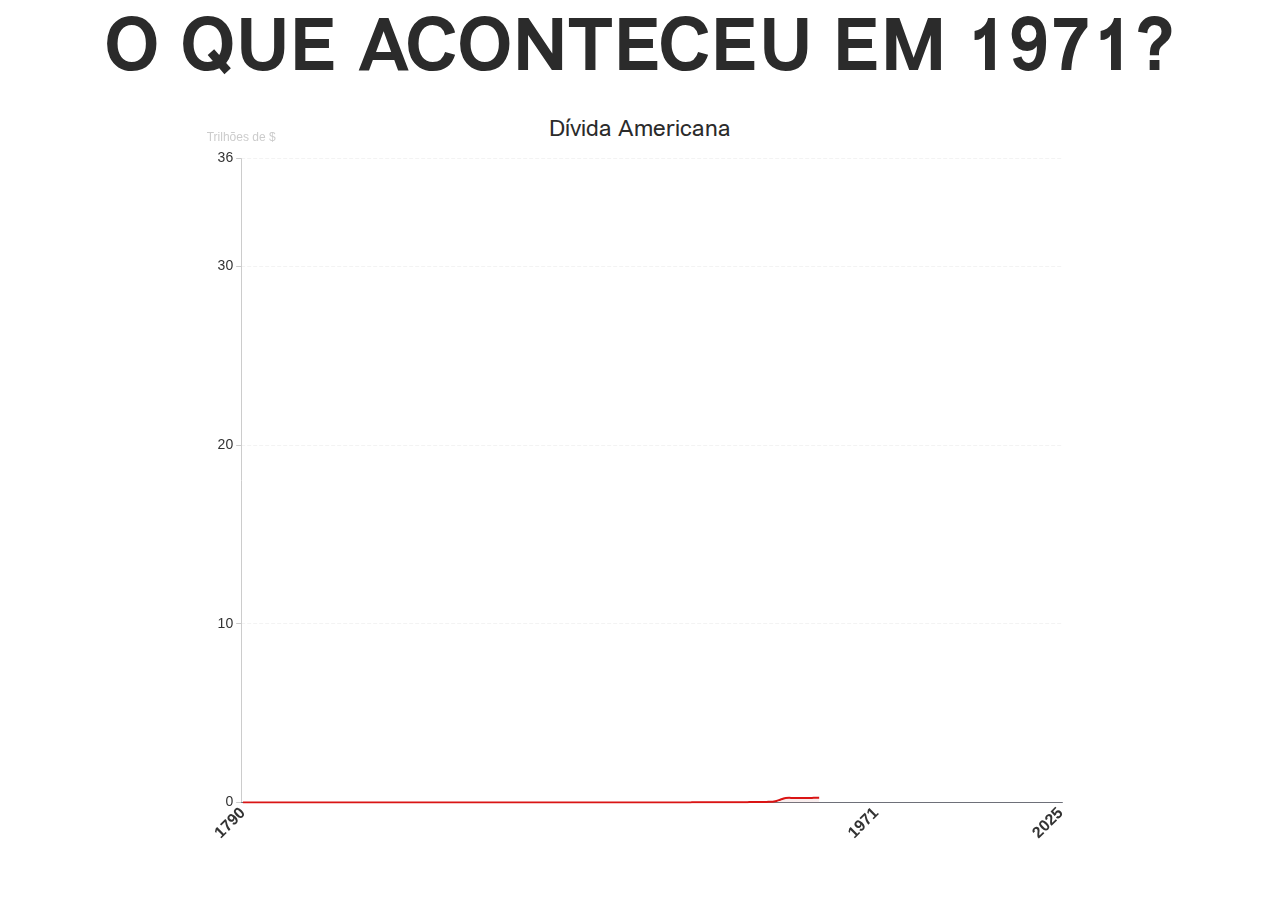
<file: index.html>
<!DOCTYPE html>
<html lang="pt">
<head>
<meta charset="UTF-8">
<meta name="viewport" content="width=device-width, initial-scale=1.0">
<meta name="description" content="Uma série de gráficos e uma pergunta: O que aconteceu em 1971? ">
<meta name="keywords" content="1971, economia, história econômica, gráficos econômicos, análise econômica">
<meta name="robots" content="index, follow">
<meta name="author" content="_pedromrn">
<meta name="theme-color" content="#000000">
<link rel="canonical" href="https://oqueaconteceuem1971.com/">
<link rel="apple-touch-icon" sizes="180x180" href="/apple-touch-icon.png">
<link rel="icon" type="image/png" sizes="32x32" href="/favicon-32x32.png">
<link rel="icon" type="image/png" sizes="16x16" href="/favicon-16x16.png">
<link rel="stylesheet" href="styles/styles.css">
<link rel="preconnect" href="https://fonts.googleapis.com">
<link rel="preconnect" href="https://fonts.gstatic.com" crossorigin>
<script src="assets/js/main.js"></script>
<script src="assets/js/echarts-line.min.js"></script>

<script async src="https://www.googletagmanager.com/gtag/js?id=G-PCPPV1KQ2B"></script>


<meta property="og:type" content="website">
<meta property="og:url" content="https://oqueaconteceuem1971.com/">
<meta property="og:title" content="O que aconteceu em 1971?">
<meta property="og:description" content="Uma série de gráficos e uma pergunta: O que aconteceu em 1971?">
<meta property="og:image" content="https://oqueaconteceuem1971.com/assets/img/share.jpg">
<meta property="og:site_name" content="O que aconteceu em 1971?">
<meta property="og:updated_time" content="2024-02-15T00:00:00+00:00">


<meta property="og:image:whatsapp" content="https://oqueaconteceuem1971.com/favicon.png">
<meta property="og:image:type:whatsapp" content="image/jpeg">
<meta property="og:image:width:whatsapp" content="200">
<meta property="og:image:height:whatsapp" content="200">


<meta property="og:image:width" content="1200">
<meta property="og:image:height" content="630">
<meta name="image" property="og:image" content="https://oqueaconteceuem1971.com/assets/img/share.jpg">


<meta name="twitter:card" content="summary_large_image">
<meta name="twitter:url" content="https://oqueaconteceuem1971.com/">
<meta name="twitter:title" content="O que aconteceu em 1971?">
<meta name="twitter:description" content="Uma série de gráficos e uma pergunta: O que aconteceu em 1971?">
<meta name="twitter:image" content="https://oqueaconteceuem1971.com/assets/img/share.jpg">

<script>
  window.dataLayer = window.dataLayer || [];
  function gtag(){dataLayer.push(arguments);}
  gtag('js', new Date());
  gtag('config', 'G-PCPPV1KQ2B');
</script>


<script type="application/ld+json">
{
  "@context": "https://schema.org",
  "@type": "WebSite",
  "name": "O que aconteceu em 1971?",
  "description": "Uma série de gráficos e uma pergunta: O que aconteceu em 1971?",
  "url": "https://oqueaconteceuem1971.com/",
  "inLanguage": ["pt-BR", "en-US", "es-ES"]
}
</script>

<title>O que aconteceu em 1971?</title>

</head>
<body>
    <nav id="menu-container" class="menu-container">
    <div class="menu-icon" onclick="toggleMenu()" tabindex="0" aria-label="Abrir ou fechar menu de navegação" role="button">
      <div class="bar"></div>
      <div class="bar"></div>
      <div class="bar"></div>
    </div>
    <ul class="menu-list" id="menu-list">
      <li><a href="#divida-americana">Dívida Americana</a></li>
      <li><a href="#inflacao-acumulada">Inflação Acumulada</a></li>
      <li><a href="#m2-supply">Dólares em circulação</a></li>
      <li><a href="#superavit-federal">Superávit/Defict Federal</a></li>
      <li><a href="#dolar-1635">Valor de 1 dólar de 2025</a></li>
      <li><a href="#produtividade-crescimento">Produtividade vs Remuneração</a></li>
      <li><a href="#casa-renda">Crescimento do Preço de Casas vs Renda</a></li>
      <li><a href="#anos-casa">Anos para comprar uma casa</a></li>
      <li><a href="#jovens-morando">Jovens morando com os pais</a></li>
      <li><a href="#desigualdade-renda">Desigualdade de Renda Familiar</a></li>
      <li><a href="#renda-1">Renda dos 1% mais ricos</a></li>
      <li><a href="#cpi-us">Índice de Preços ao Consumidor</a></li>
      <li><a href="#preco-ouro">Preço do Ouro</a></li>
      <li><a href="#preco-petroleo">Preço do Petróleo</a></li>
      <li><a href="#taxa-natalidade">Filhos por mulher</a></li>
      <li><a href="#taxa-encarceramento">Taxa de encarceramento</a></li>
      <li><a href="#primeiro-casamento">Idade no Primeiro Casamento</a></li>
      <li><a href="#remuneracao-pib">% do PIB composta por Salários</a></li>
      <li><a href="#taxa-poupanca">Taxa de poupança pessoal</a></li>
      <li><a href="#balanca-produtos">Balança de Produtos</a></li>
      <li><a href="#balanca-eua">Balança de Mercadorias</a></li>
      <li><a href="#crescimento-renda">Crescimento da renda nos EUA</a></li>
      <li><a href="#diferenca-renda">Renda familiar real</a></li>
      <li><a href="#pib-salarios">PIB e Renda nos EUA (1947-2014)</a></li>
      <li><a href="#sp-500-PL">SP500 Preço/Lucro</a></li>
      <li><a href="#horas-sp-500">Horas de trabalho para SP500</a></li>
      <li><a href="#sp-500-PL-Shiller">Relação Preço/Lucro de Shiller</a></li>
      <li><a href="#especulacao-producao">Especulação vs Produção</a></li>
      <li><a href="#capitalizacao-setores">Capitalização por setor</a></li>
      <li><a href="#taxas-de-juros-3000ac">Taxa de juros desde 3000AC</a></li>
      <li><a href="#retornos-titulos-10">Retorno de Títulos Públicos</a></li>
      <li><a href="#energia-per-capita">Energia por pessoa</a></li>
      <li><a href="#energia-pib-g7">Energia/PIB G7</a></li>
      <li><a href="#consumo-energia-mundial">Consumo de Energia Mundial</a></li>
      <li><a href="#posicao-ideologica-eua">Posição Ideológica EUA</a></li>
      <li><a href="#discursos-politicos">Discursos Políticos</a></li>
      <li><a href="#problemas-mais-importantes">Problemas mais importantes</a></li>
      <li><a href="#paginas-registro-federal">Páginas do Registro Federal</a></li>
      <li><a href="#objetivos-essenciais">Objetivos Essenciais</a></li>
      <li><a href="#gastos-educacao">Gastos com Educação</a></li>
      <li><a href="#advogados-por-pessoa">Advogados por pessoa</a></li>
      <li><a href="#doutorados-fisica">Doutorados em Física</a></li>
      <li><a href="#divorcio-idade">Idade no Divórcio</a></li>
      <li><a href="#familias-pobreza">Famílias em Pobreza</a></li>
      <li><a href="#obesidade-crianças">Obesidade em crianças</a></li>
      <li><a href="#gasto-saude-educacao">Gasto com Saúde e Educação</a></li>
      <li><a href="#medicos-administradores">Médicos e Administradores</a></li>
      <li><a href="#oleos-vegetais">Óleos Vegetais</a></li>
      <li><a href="#rebanho-vacas">Rebanho de Vacas</a></li>
      <li><a href="#dieta-estadunidense">Dieta Estadunidense</a></li>
      <li><a href="#disponibilidade-alimentos">Disponibilidade de Alimentos</a></li>
      <li><a href="#preco-lata-campbell">Preço da lata de Campbell</a></li>
      <li><a href="#ipc-eletricidade-alimentos-frutas">IPC Eletricidade, Alimentos e Frutas</a></li>
      <li><a href="#preco-casa-renda">Preço de uma casa vs renda</a></li>
      <li><a href="#preco-casa-salario-minimo">Preço de uma casa vs salário mínimo</a></li>
      <li><a href="#preco-casa-alugueis-amsterdao">Casa vs Alugueis</a></li>
      <li><a href="#valor-casa-renda">Valor de uma casa vs renda</a></li>
      <li><a href="#reservas-ouro-preco">Reservas de Ouro vs Preço</a></li>
      <li><a href="#episodios-hiperinflacao">Episódios de Hiperinflação</a></li>
      <li><a href="#ajustado-por-inflacao">Ocorrência de "Ajustado por Inflação"</a></li>
      <li><a href="#revisao-por-pares">Ocorrência de "Revisão por pares"</a></li>
      <li><a href="#quebra-de-moedas">Quebra de moedas</a></li>
      <li><a href="#moedas-vs-ouro">Moedas vs Ouro</a></li>
      <li><a href="#paises-crises-bancarias">Países com crises bancárias</a></li>
      <li><a href="#divida-federal-pib">Dívida Federal vs PIB</a></li>
      <li><a href="#divida-federal-publico">Dívida Federal detida pelo público</a></li>
      <li><a href="#receitas-vs-despesas-federal">Receitas vs Despesas Federais</a></li>
    </ul>
  </nav>
<main class="snap-container" id="main-container">
  <section class="chart-container">
    <p id="oqueaconteceuem1971" class="oqueaconteceuem1971">O QUE ACONTECEU EM 1971?</p>
    <div class="chart-header" id="title-prod">
        <p class="chart-title" id="title-div-ame" style="margin-bottom:-20px;margin-top:-20px;">Dívida Americana</p>
    </div>
    <div style="position: relative"> 
      <div class="graph-and-labels">
        <div id="divida-americana" class="canvas"></div>
      </div>
      <div class="explanation" style="display: none;">
        <p>No Mercantilismo, Estados acumulavam mercadorias para aumentar seu poder.<br><br>No Capitalismo, a acumulação de capital definia a riqueza.<br><br>No Creditismo, o objetivo é acumular dívidas.<br><br>Em 1971 ocorreu o fim do Capitalismo e o início do Creditismo.</p>
      </div>
    </div>
    <p class="fonte">EUA. Fonte: <a href="https://fiscaldata.treasury.gov/datasets/historical-debt-outstanding/historical-debt-outstanding" target="_blank">Tesouro Americano</a></p>
  </section>

  <script src="assets/js/config.js"></script>
  <script src="assets/js/scroll-controller.js"></script>

  <section class="chart-container">
    <div class="chart-header">
        <p class="chart-title">Inflação Acumulada</p>
    </div>
    <div style="position: relative">
      <div class="graph-and-labels">
        <div id="inflacao-acumulada" class="canvas"></div>
      </div>
        <div class="explanation" style="display: none;">
          <p>A disparada da inflação após 1971 é resultado direto da impressão de dinheiro.<br><br>As coisas não ficaram mais caras porque eram mais difíceis de produzir, mas sim porque o dinheiro passou a valer menos.<br><br>Centenas de anos de inflação ocorreram em poucas décadas.</p>
        </div>
    </div>
    <p class="fonte">EUA. Fonte: <a href="https://inflationdata.com/articles/2022/08/10/u-s-cumulative-inflation-since-1913/" target="_blank">Inflation Data</a></p>
  </section>



<section class="chart-container">
  <div class="chart-header">
      <p class="chart-title">Quantidade de dólares em circulação</p>
  </div>
  <div style="position: relative">
    <div class="graph-and-labels">
      <div id="m2-supply" class="canvas"></div>
    </div>
    <div class="explanation" style="display: none;">
      <p>Antes de 1971, o Estado precisava comprar ouro para poder imprimir mais dólares.<br><br>Depois, com o dólar sem lastro em ouro, passou a poder criar quanto dinheiro quisesse.<br><br>E foi exatamente isso que aconteceu.</p>
    </div>
  </div>
  <p class="fonte">EUA. Fonte: <a href="https://www.longtermtrends.net/m2-money-supply-vs-inflation/" target="_blank">Long Term Trends</a></p>
</section>

<section class="chart-container">
  <div class="chart-header">
      <p class="chart-title">Superávit/Déficit Federal</p>
  </div>
  <div style="position: relative">
    <div class="graph-and-labels">
      <div id="superavit-federal" class="canvas"></div>
    </div>
    <div class="explanation" style="display: none;">
      <p>No Creditismo, acumular capital não é desejado.<br><br>O Estado é incentivado a gastar mais do que arrecada, pois assim acumula o que realmente tem valor: dívidas, as quais pagará no futuro imprimindo mais dinheiro.</p>
    </div>
  </div>
  <p class="fonte">EUA. Fonte: <a href="https://fred.stlouisfed.org/series/FYFSD" target="_blank">FRED</a></p>
</section>

    <section class="chart-container">
      <div class="chart-header">
        <p class="chart-title">Valor de 1 dólar de 2025</p>
      </div>
      <div style="position: relative">
        <div class="graph-and-labels">
        <div id="dolar-1635" class="canvas"></div>
      </div>
        <div class="explanation" style="display: none;">
          <p>Um dólar de 1635 valia US$ 0,61 em 1935, perdendo 40% do seu valor em 300 anos.<br><br>Já o dólar atual perdeu 40% do seu valor apenas nos últimos 20 anos.<br><br>No Creditismo, o Estado sempre se endivida e reduz o peso dessa dívida diluindo a moeda na qual a dívida foi feita.</p>
        </div>
      </div>
      <p class="fonte">Fonte: <a href="https://www.in2013dollars.com/us/inflation/1860?amount=1" target="_blank">Bureau of Labor Statistics</a></p>
    </section>


    <section class="chart-container">
      <div class="chart-header" id="title-prod">
        <p class="chart-title" id="title-prod-cres">Crescimento da Produtividade e Remuneração</p>
      </div>
      <div style="position: relative">
        <div class="graph-and-labels">
          <div id="produtividade-crescimento" class="canvas"></div>
          <span class="chart-inside" style="top: 26%; right: 30%;"><span style="color:#efd60b">●</span> Produtividade</span>
          <span class="chart-inside" style="top: 70%; right: 10%;"><span style="color:#e74a3b">●</span> Remuneração</span>
        </div>
        <div class="explanation">
          <p>Em 1971, o dólar perdeu seu lastro em ouro, permitindo aos EUA imprimir dinheiro sem controle.<br><br>Isso fez com que os preços subissem, enquanto os salários não acompanharam, apesar do avanço tecnológico e do aumento da produtividade.</p>
        </div>
      </div>
      <p class="fonte">EUA. Remuneração real. Fonte: <a href="https://go.epi.org/M4z" target="_blank">Instituto de Política Econômica</a></p>
    </section>

<section class="chart-container">
  <p class="chart-title">Crescimento do Preço de Casas vs Renda</p>
  <div style="position: relative">
    <div class="graph-and-labels">
    <div id="casa-renda" class="canvas"></div>
    </div>
    <div class="explanation" style="display: none;">
      <p>O preço das casas também aumentou muito após 1971.<br><br>Quem já possuía propriedade viu o valor da sua casa aumentar, enquanto quem não possuía ficou ainda mais distante de conquistar uma moradia.</p>
    </div>
  </div>
  <p class="fonte">EUA. Fonte: Federal Reserve Economic Data</p>
</section>

<section class="chart-container">
  <div class="chart-header">
      <p class="chart-title">É preciso economizar por quantos anos para comprar uma casa?</p>
  </div>
  <div style="position: relative">
    <div class="graph-and-labels">
      <div id="anos-casa" class="canvas"></div>
      </div>
      <div class="explanation" style="display: none;">
      <p>Com o valor das casas aumentando muito mais do que a renda, o cidadão médio precisou trabalhar três vezes mais do que seus pais para comprar uma casa.</p>
      </div>
  </div>
  <p class="fonte">EUA. Fonte: Federal Reserve Economic Data</p>
</section>

<section class="chart-container">
  <div class="chart-header">
      <p class="chart-title">Adultos jovens morando com os pais</p>
  </div>
  <div style="position: relative">
    <div class="graph-and-labels">
      <div id="jovens-morando" class="canvas"></div>
    </div>
    <div class="explanation" style="display: none;">
      <p>Com o custo de vida aumentando e as casas tornando-se mais caras, não é surpreendente que jovens adultos passem a morar mais tempo com os pais.</p>
    </div>
  </div>
  <p class="fonte">EUA. Fonte: <a href="https://www.pewresearch.org/social-trends/2021/03/05/a-year-of-u-s-public-opinion-on-the-coronavirus-pandemic/" target="_blank">PEW Research</a></p>
</section>


  <section class="chart-container">
    <div class="chart-header">
        <p class="chart-title">Desigualdade de Renda Familiar</p>
    </div>
    <div style="position: relative">
        <div id="desigualdade-renda" class="canvas"></div>
    </div>
    <p class="fonte">EUA. Fonte: <a href="https://fred.stlouisfed.org/series/GINIALLRF" target="_blank">FRED</a></p>
  </section>

  <section class="chart-container">
    <div class="chart-header">
        <p class="chart-title">Renda dos 1% mais ricos</p>
    </div>
    <div style="position: relative">
        <div id="renda-1" class="canvas"></div>
    </div>
    <p class="fonte">Em relação ao total. EUA. Fonte: <a href="https://wid.world/country/usa/" target="_blank">World Inequality Database</a>.</p>
  </section>

  <section class="chart-container">
    <div class="chart-header">
      <p class="chart-title">Índice de Preços ao Consumidor</p>
    </div>
    <div style="position: relative">
      <div class="graph-and-labels">
        <div id="cpi-us" class="canvas"></div>
      </div>
      <div class="explanation" style="display: none;">
        <p>O aumento de preços afeta principalmente os mais pobres. Por exemplo, quando a carne fica mais cara, o rico não muda o seu almoço, mas o pobre passa a comer apenas frango.<br><br>Além disso, a inflação fomenta a desigualdade, pois aumenta, por exemplo, o preço dos imóveis. Quem é dono de imóveis aumenta seu patrimônio, enquanto quem não é fica ainda mais distante de ter uma moradia.</p>
      </div>
    </div>
    <p class="fonte">EUA. Fonte: <a href="https://www.measuringworth.com/docs/cpistudyrev.pdf" target="_blank">Universidade de Illinois, Chicago</a></p>
  </section>


  <section class="chart-container">
    <div class="chart-header">
        <p class="chart-title">Preço do Ouro</p>
    </div>
    <div style="position: relative">
        <div id="preco-ouro" class="canvas"></div>
    </div>
    <p class="fonte">Mundo. Fonte: <a href="https://www.worldbank.org/en/research/commodity-markets" target="_blank">Banco Mundial</a></p>
  </section>

  <section class="chart-container">
    <div class="chart-header">
        <p class="chart-title">Preço do Petróleo</p>
    </div>
    <div style="position: relative">
        <div id="preco-petroleo" class="canvas"></div>
    </div>
    <p class="fonte">Mundo. Fonte: <a href="https://www.eia.gov/dnav/pet/hist/LeafHandler.ashx?n=pet&s=f000000__3&f=a" target="_blank">U.S. Energy Information Administration</a></p>
  </section>

  <section class="chart-container">
    <div class="chart-header">
        <p class="chart-title">Filhos por mulher</p>
    </div>
    <div style="position: relative">
        <div id="taxa-natalidade" class="canvas"></div>
    </div>
    <p class="fonte">Mundo. Fonte: <a href="https://ourworldindata.org/fertility-rate" target="_blank">Our World In Data</a></p>
  </section>


  <section class="chart-container">
    <div class="chart-header">
        <p class="chart-title">Taxa de encarceramento</p>
    </div>
    <div style="position: relative">
        <div id="taxa-encarceramento" class="canvas"></div>
    </div>
    <p class="fonte">EUA. Fonte: <a href="https://pt.m.wikipedia.org/wiki/Ficheiro:U.S._incarceration_rates_1925_onwards.png" target="_blank">Bureau of Justice Statistics</a></p>
  </section>

  <section class="chart-container">
    <div class="chart-header">
        <p class="chart-title">Idade no Primeiro Casamento</p>
    </div>
    <div style="position: relative">
        <div id="primeiro-casamento" class="canvas"></div>
    </div>
    <p class="fonte">EUA. Fonte: <a href="https://www.census.gov/data/tables/time-series/demo/families/marital.html" target="_blank">US Census</a></p>
  </section>

  <section class="chart-container">
    <div class="chart-header">
        <p class="chart-title">% do PIB composta por Salários</p>
    </div>
    <div style="position: relative">
        <div id="remuneracao-pib" class="canvas"></div>
    </div>
    <p class="fonte">EUA. Fonte: <a href="https://fred.stlouisfed.org/series/W270RE1A156NBEA" target="_blank">FRED</a></p>
  </section>

  <section class="chart-container">
    <div class="chart-header">
        <p class="chart-title">Taxa de poupança pessoal</p>
    </div>
    <div style="position: relative">
        <div id="taxa-poupanca" class="canvas"></div>
    </div>
    <p class="fonte">EUA. Fonte: <a href="https://tradingeconomics.com/united-states/personal-savings" target="_blank">Trading Economics</a></p>
  </section>

  <section class="chart-container">
    <div class="chart-header">
        <p class="chart-title">Balança Comercial de Produtos</p>
    </div>
    <div style="position: relative">
        <div id="balanca-produtos" class="canvas"></div>
    </div>
    <p class="fonte">EUA. Fonte: <a href="https://fred.stlouisfed.org/series/XTNTVA01USM667S" target="_blank">FRED</a></p>
  </section>
  
  
  <section class="chart-container">
    <p class="chart-title">Balança Comercial de Mercadorias nos EUA</p>
    <picture>
      <source srcset="assets/img/grafico-44.webp" type="image/webp">
      <img src="assets/img/grafico-44.jpg" id="balanca-eua" alt="Balança comercial de mercadorias nos EUA, gráfico de linha mostrando evolução histórica" loading="lazy">
  </picture>  
  <p class="fonte">Fonte: US Census Bureau, Department of Foreign Trade</p>
  </section>




  <!--

  <section class="chart-container">
    <p class="chart-title">Salários de executivos vs média</p>
     <div style="position: relative">
      <div id="salarios-ceo-normal" class="canvas"></div>
      <p class="fonte">EUA. Fonte:<a href="https://eml.berkeley.edu/~saez/pikettyqje.pdf" target="_blank">UC Berkeley.</a></p>
     </div>
  </section>
-->

  <section class="chart-container">
    <p class="chart-title">Crescimento da renda nos EUA</p>
    <div style="position: relative">
    <picture>
      <source srcset="assets/img/grafico-4.webp" type="image/webp">
      <img src="assets/img/grafico-4.jpg" id="crescimento-renda" alt="Crescimento da renda nos EUA, gráfico de linhas mostrando diferentes faixas de renda ao longo do tempo" loading="lazy">
      <span class="chart-inside" style="top: 33%; right:45%; font-size: calc(0.5em + 1.5vw)">90% menor<br> renda</span>
      <span class="chart-inside" style="top: 58%; right:-3%; font-size: calc(0.5em + 1.5vw)">1% maior<br> renda</span>
  </picture>
</section>  
    <p class="fonte">Fonte: <a href="https://www.npr.org/sections/money/2015/02/11/384988128/the-fall-and-rise-of-u-s-inequality-in-2-graphs" target="_blank">NPR, A queda e o crescimento da desigualdade de renda estadunidense</a></p>
  </section>
  
  <section class="chart-container">
    <p class="chart-title">Renda familiar real entre 1947 e 2016, como uma % do nível de 1973</p>
    <div style="position: relative">
    <picture>
      <source srcset="assets/img/grafico-3.webp" type="image/webp">
      <img src="assets/img/grafico-3.jpg" id="diferenca-renda" alt="Renda familiar real nos EUA entre 1947 e 2016, gráfico de linhas comparando diferentes percentis" loading="lazy">
      <span class="chart-inside" style="top: 10%; right:20%; font-size: calc(0.7em + 1.2vw)">95% maior renda</span>
      <span class="chart-inside" style="top: 24%; right:1%; font-size: calc(0.7em + 1.2vw)"><small>Mediana</small></span>
      <span class="chart-inside" style="top: 52%; right:-3%; font-size: calc(0.7em + 1.2vw)">20% menor renda</span>
  </picture>  
</section>
    <p class="fonte">Fonte: Cálculos do CBPP baseados em dados do Bureau de Censos dos EUA.</p>
  </section>

  <section class="chart-container">
    <p class="chart-title">PIB e Renda nos EUA (1947-2014)</p>
    <div style="position: relative">
    <picture>
      <img src="assets/img/grafico-2.jpg" id="pib-salarios" alt="PIB e renda nos EUA de 1947 a 2014, gráfico de linhas com diferentes ajustes de renda" loading="lazy">
      <span class="chart-inside" style="top: 4%; right:15%; font-size: calc(0.5em + 1.2vw)">PIB <i>por pessoa</i></span>
      <span class="chart-inside" style="top: 23%; right:0%; font-size: calc(0.5em + 1.2vw)">PIB <small><i>por trabalhador</i></small></span>
      <span class="chart-inside" style="top: 38%; right:2%; font-size: calc(0.35em + 1vw)">Renda média<br> <small><i>ajustada pelo PIB</i></small></span>
      <span class="chart-inside" style="top: 52%; right:2%; font-size: calc(0.35em + 1vw)">Renda média<br> <small><i>ajustada pelo IPC</i></small></span>
      <span class="chart-inside" style="top: 73%; right:10%; font-size: calc(0.5em + 1.2vw)">Renda Mediana<br> <small><i>ajustada pelo IPC</i></small></span>
    </picture>
</section> 
    <p class="fonte">Fontes: Departamento de Análise Econômica (BEA), Departamento de Estatísticas do Trabalho (BLS)</p>
  </section>
  <section class="chart-container">
      <img src="assets/img/grafico-9.jpg" alt="Gráfico de linha mostrando tendência econômica relevante ao tema do site" loading="lazy">
  </section>

    <section class="chart-container" style="position: relative">
      <p class="chart-title">EUA se tornou uma nação de casais com dupla renda.</p>
      <div style="position: relative">
      <picture>
        <source srcset="assets/img/grafico-10.webp" type="image/webp">
        <img src="assets/img/grafico-10.jpg" alt="Gráfico mostrando a evolução de casais com dupla renda nos EUA" loading="lazy">
      </picture>
        <span class="chart-inside" style="top: 7%; right: 10%; font-size: calc(0.6em + 1.5vw);">Casal trabalha</span>
        <span class="chart-inside" style="top: 55%; right: -5%; font-size: calc(0.6em + 1.5vw)">Só marido trabalha</span>
        <span class="chart-inside" style="top: 74%; right: -5%; font-size: calc(0.6em + 1.5vw)">Só esposa trabalha</span>
      </div>
      <p class="fonte">Fonte: <a href="https://taxfoundation.org/data/all/federal/america-has-become-nation-dual-income-working-couples/" target="_blank">Tax Foundation</a></p>
    </section>
    
  <section class="chart-container">
      <img src="assets/img/grafico-37.jpg" alt="Gráfico de linha do índice SP500 Preço/Lucro ao longo do tempo" id="sp-500-PL" loading="lazy">
  </section>

  <section class="chart-container">
      <img src="assets/img/grafico-39.jpg" alt="Gráfico de linha mostrando horas de trabalho necessárias para adquirir SP500" id="horas-sp-500" loading="lazy">
  </section>
  <section class="chart-container">
      <img src="assets/img/grafico-38.jpg" alt="Gráfico de linha da relação Preço/Lucro de Shiller para o SP500" id="sp-500-PL-Shiller" loading="lazy">
  </section>
  <section class="chart-container">
      <img src="assets/img/grafico-40.jpg" alt="Gráfico comparando especulação e produção ao longo do tempo" id="especulacao-producao" loading="lazy" onload="if(window.innerWidth > 768) this.style.width='30%';">
  </section>
  <section class="chart-container">
      <img src="assets/img/grafico-41.jpg" alt="Gráfico de linha mostrando a capitalização por setor econômico" id="capitalizacao-setores" loading="lazy">
  </section>
  <section class="chart-container">
      <img src="assets/img/grafico-47.jpg" alt="Gráfico de linha das taxas de juros desde 3000 a.C." id="taxas-de-juros-3000ac" loading="lazy">
  </section>
  <section class="chart-container">
      <img src="assets/img/grafico-48.jpg" alt="Gráfico de linha do retorno de títulos públicos ao longo do tempo" id="retornos-titulos-10" loading="lazy">
  </section>
  <section class="chart-container">
      <img src="assets/img/grafico-49.jpg" alt="Gráfico de linha mostrando energia per capita ao longo do tempo" id="energia-per-capita" loading="lazy">
  </section>
  <section class="chart-container">
      <img src="assets/img/grafico-50.jpg" alt="Gráfico de linha da relação energia/PIB nos países do G7" id="energia-pib-g7" loading="lazy">
  </section>
  <section class="chart-container">
      <img src="assets/img/grafico-51.jpg" alt="Gráfico de linha do consumo de energia mundial ao longo do tempo" id="consumo-energia-mundial" loading="lazy">
  </section>
  <section class="chart-container">
      <img src="assets/img/grafico-52.jpg" alt="Gráfico de linha da posição ideológica nos EUA ao longo do tempo" id="posicao-ideologica-eua" loading="lazy">
  </section>
  <section class="chart-container">
      <img src="assets/img/grafico-53.jpg" alt="Gráfico de linha sobre discursos políticos nos EUA" id="discursos-politicos" loading="lazy">
  </section>
  <section class="chart-container">
      <img src="assets/img/grafico-54.jpg" alt="Gráfico de linha dos problemas mais importantes segundo a população" id="problemas-mais-importantes" loading="lazy">
  </section>
  <section class="chart-container">
      <img src="assets/img/grafico-55.jpg" alt="Gráfico de linha mostrando o número de páginas do Registro Federal ao longo do tempo" id="paginas-registro-federal" loading="lazy">
  </section>
  <section class="chart-container">
      <img src="assets/img/grafico-56.jpg" alt="Gráfico de linha dos objetivos essenciais ao longo do tempo" id="objetivos-essenciais" loading="lazy">
  </section>
  <section class="chart-container">
      <img src="assets/img/grafico-57.jpg" alt="Gráfico de linha dos gastos com educação ao longo do tempo" id="gastos-educacao" loading="lazy">
  </section>
  <section class="chart-container">
      <img src="assets/img/grafico-58.jpg" alt="Gráfico de linha mostrando advogados por pessoa ao longo do tempo" id="advogados-por-pessoa" loading="lazy">
  </section>
  <section class="chart-container">
      <img src="assets/img/grafico-59.jpg" alt="Gráfico de linha de doutorados em física ao longo do tempo" id="doutorados-fisica" loading="lazy">
  </section>
  <section class="chart-container">
      <img src="assets/img/grafico-63.jpg" alt="Gráfico de linha mostrando a idade média no divórcio ao longo do tempo" id="divorcio-idade" loading="lazy">
  </section>
  <section class="chart-container">
      <img src="assets/img/grafico-64.jpg" alt="Gráfico de linha mostrando a porcentagem de famílias em situação de pobreza ao longo do tempo" id="familias-pobreza" loading="lazy">
  </section>
  <section class="chart-container">
      <img src="assets/img/grafico-67.jpg" alt="Gráfico de linha da obesidade em crianças ao longo do tempo" id="obesidade-crianças" loading="lazy">
  </section>
  <section class="chart-container">
      <img src="assets/img/grafico-68.jpg" alt="Gráfico de linha dos gastos com saúde e educação ao longo do tempo" id="gasto-saude-educacao" loading="lazy">
  </section>
  <section class="chart-container">
      <img src="assets/img/grafico-69.jpg" alt="Gráfico de linha mostrando a evolução do número de médicos e administradores ao longo do tempo" id="medicos-administradores" loading="lazy">
  </section>
  <section class="chart-container">
      <img src="assets/img/grafico-70.jpg" alt="Gráfico de linha do consumo de óleos vegetais ao longo do tempo" id="oleos-vegetais" loading="lazy">
  </section>
  <section class="chart-container">
      <img src="assets/img/grafico-72.jpg" alt="Gráfico de linha do rebanho de vacas ao longo do tempo" id="rebanho-vacas" loading="lazy">
  </section>
  <section class="chart-container">
      <img src="assets/img/grafico-73.jpg" alt="Gráfico de linha da dieta estadunidense ao longo do tempo" id="dieta-estadunidense" loading="lazy">
  </section>
  <section class="chart-container">
      <img src="assets/img/grafico-74.jpg" alt="Gráfico de linha da disponibilidade de alimentos ao longo do tempo" id="disponibilidade-alimentos" loading="lazy">
  </section>
  <section class="chart-container">
      <img src="assets/img/grafico-14.jpg" alt="Gráfico de linha do preço da lata de Campbell ao longo do tempo" id="preco-lata-campbell" loading="lazy">
  </section>
  <section class="chart-container">
      <img src="assets/img/grafico-17.jpg" alt="Gráfico de linha do IPC de eletricidade, alimentos e frutas ao longo do tempo" id="ipc-eletricidade-alimentos-frutas" loading="lazy">
  </section>
  <section class="chart-container">
      <img src="assets/img/grafico-18.jpg" alt="Gráfico de linha do preço de uma casa em relação à renda ao longo do tempo" id="preco-casa-renda" loading="lazy">
  </section>
  <section class="chart-container">
      <img src="assets/img/grafico-19.jpg" alt="Gráfico de linha mostrando o preço de uma casa em relação ao salário mínimo ao longo do tempo" id="preco-casa-salario-minimo" loading="lazy">
  </section>
  <section class="chart-container">
      <img src="assets/img/grafico-20.jpg" alt="Gráfico de linha do preço de uma casa em relação aos aluguéis em Amsterdã ao longo do tempo" id="preco-casa-alugueis-amsterdao" loading="lazy">
  </section>
  <section class="chart-container">
      <img src="assets/img/grafico-23.jpg" alt="Gráfico de linha das reservas de ouro em relação ao preço ao longo do tempo" id="reservas-ouro-preco" loading="lazy">
  </section>
  <section class="chart-container">
      <img src="assets/img/grafico-24.jpg" alt="Gráfico de linha de episódios de hiperinflação ao longo do tempo" id="episodios-hiperinflacao" loading="lazy">
  </section>
  <section class="chart-container">
      <img src="assets/img/grafico-25.jpg" alt="Gráfico de linha da ocorrência de 'Ajustado por Inflação' ao longo do tempo" id="ajustado-por-inflacao" loading="lazy">
  </section>
  <section class="chart-container">
      <img src="assets/img/grafico-26.jpg" alt="Gráfico de linha da ocorrência de 'Revisão por pares' ao longo do tempo" id="revisao-por-pares" loading="lazy">
  </section>
  <section class="chart-container">
      <img src="assets/img/grafico-27.jpg" alt="Gráfico de linha da quebra de moedas ao longo do tempo" id="quebra-de-moedas" loading="lazy">
  </section>
  <section class="chart-container">
      <img src="assets/img/grafico-28.jpg" alt="Gráfico de linha de moedas versus ouro ao longo do tempo" id="moedas-vs-ouro" loading="lazy">
  </section>
  <section class="chart-container">
      <img src="assets/img/grafico-29.jpg" alt="Gráfico de linha de países com crises bancárias ao longo do tempo" id="paises-crises-bancarias" loading="lazy">
  </section>
  <section class="chart-container">
      <img src="assets/img/grafico-30.jpg" alt="Gráfico de linha da dívida federal em relação ao PIB ao longo do tempo" id="divida-federal-pib" loading="lazy">
  </section>
  <section class="chart-container">
      <img src="assets/img/grafico-31.jpg" alt="Gráfico de linha da dívida federal detida pelo público ao longo do tempo" id="divida-federal-publico" loading="lazy">
  </section>
  <section class="chart-container">
      <img src="assets/img/grafico-36.jpg" alt="Gráfico de linha das receitas versus despesas federais ao longo do tempo" id="receitas-vs-despesas-federal" loading="lazy">
  </section>

  <section class="chart-container">
    <quote style="font-size: 35px;margin-top: 30x; margin-right: 30%; margin-left: 30%; text-align: center; margin-bottom: 30px;">"Eu não acredito que teremos um bom <a href="https://bitcoin.org/files/bitcoin-paper/bitcoin_pt_br.pdf" target="_blank">dinheiro</a> novamente antes de tirarmos isso das mãos do governo. Ou seja, não podemos retirá-lo violentamente das mãos do governo, tudo o que podemos fazer é, de maneira sutil e indireta, introduzir algo que eles não podem impedir."<br><br>F.A. Hayek, 1984.</quote> 
  </section>
</main>
  </div>
  </div>

  <!-- 
  <nav class="mobile-nav">
    <div class="mobile-nav-icon" onclick="toggleComments()" tabindex="0" aria-label="Abrir comentários" role="button">
      <img src="assets/img/comment-icon.svg" alt="Comentários">
    </div>
    <div class="mobile-nav-icon" onclick="toggleSource()" tabindex="0" aria-label="Ver fonte do gráfico" role="button">
      <img src="assets/img/fonte-icon.svg" alt="Fonte">
    </div>
    <div class="mobile-nav-icon" onclick="shareCurrentChart()" tabindex="0" aria-label="Compartilhar gráfico" role="button">
      <img src="assets/img/share-icon.svg" alt="Compartilhar">
    </div>
    <div class="mobile-nav-icon" onclick="toggleExplanation()" tabindex="0" aria-label="Ver explicação do gráfico" role="button">
      <img src="assets/img/explanation.svg" alt="Explicação">
    </div>
  </nav>
Mobile Bottom Navigation -->


  </body>
</html>
</file>
<file: styles/styles.css>
body {
    -webkit-user-select: none;
    -ms-user-select: none;
    user-select: none;
    font-family: "Liter";
    margin: 0;
    padding: 0;
    display: flex;
    flex-direction: column;
    align-items: center;
    background-color: #FFF;
    color: #000;
  }

  .menu-container {
    position: fixed;
    top: 20px;
    left: 50px;
    z-index: 100;
    text-align: left;
    display: none;
    align-items: center;
  }
  
  .fixed-menu-title {
    font-family: 'vremenagroteskmedium';
    color: #2b2b2b;
    margin-left: 10px;
    position: relative;
    white-space: nowrap;
    font-size: 18px;
    opacity: 1;
    transform: translateY(-80px);
    transition: transform 0.3s ease;
    line-height: 1;
    display: block;
    pointer-events: none;
  }
  
  .fixed-menu-title.show {
    opacity: 1;
    transform: translateY(0);
    pointer-events: auto;
  }
  
  @media (max-width: 768px) {
    .fixed-menu-title {
      font-size: 16px;
      margin-left: 8px;
    }
  }
  
  .menu-icon {
    display: flex;
    flex-direction: column;
    gap: 6px;
    cursor: pointer;
    padding: 10px;
    align-items: center;
    background-color: transparent;
    border: none;
    border-radius: 0;
    box-shadow: none;
    z-index: 101;
    transition: transform 0.4s ease;
    transform-origin: center;
    width: 40px;
    height: 40px;
    justify-content: center;
  }
  
  
  .bar {
    width: 26px;
    height: 2px;
    background-color: #000;
    border-radius: 0;
    transition: none;
  }
  
  .bar:nth-child(2) {
    width: 26px;
  }
  
  .menu-icon.open {
    transform: rotate(90deg);
  }
  
  .menu-list {
    list-style: none;
    padding: 0;
    margin: 0;
    position: absolute;
    top: 100%;
    left: 0;
    width: auto;
    text-align: left;
    overflow-y: scroll;
    height: 100vh;
    max-height: 100vh;
    scroll-snap-type: y mandatory;
    -ms-overflow-style: none;
    scrollbar-width: none;
    scrollbar-color: #000 #fff;
    background-color: transparent;
    border: none;
    border-radius: 0;
    box-shadow: none;
    padding: 12px 0;
    margin-top: 8px;
    font-family: 'vremenagroteskbook', sans-serif;
    opacity: 1;
    visibility: hidden;
    transform: translateY(110%);
    transition: opacity 0.2s ease, transform 0.4s ease, visibility 0.3s ease;
    font-size:1.3em
  }
  
  .menu-list::-webkit-scrollbar {
    display: none;
  }
  
  .menu-list.show {
    opacity: 1;
    visibility: visible;
    transform: translateY(0);
  }
  
  .menu-list li {
    padding: 9px 12px;
    scroll-snap-align: start;
    background-color: transparent;
    text-align: left;
  }

  
  .menu-list a {
    display: block;
    text-decoration: none;
    color: black;
    font-size: 1em;
    white-space: nowrap;
    background-color: transparent;
    text-align: left;
  }
  
  .menu-list a:hover {
    text-decoration: none;
    background-color: transparent;
  }

  a {
    color:#000000;
  }

  .links {	
    position: absolute;
    top: 10px;
    font-size: large;
  }

  a:hover {
    color: #000;
    text-decoration: underline;
  }

  .chart-container:first-of-type {
    position: relative;
    min-height: 105vh;
    scroll-snap-align: start;
    justify-content: flex-start;
  }

  #title-prod{
    margin-top:10%;
  }
  
  .arrow-down {
    position: absolute;
    bottom: 15%;
    left: 50%;
    transform: translateX(-50%);
    font-size: 3rem;
    animation: bounce 1.7s infinite;
    color: inherit;
    text-shadow: 2px 2px 0 rgba(0, 0, 0, 0.3);
    text-decoration: none;
  }
  
  @keyframes bounce {
    0%, 100% { transform: translateX(-50%) translateY(0); }
    50% { transform: translateX(-50%) translateY(-25px); }
  }
  
  
  .chart-container {
    min-height: 90vh;
    box-sizing: border-box;
    display: flex;
    flex-direction: column;
    align-items: center;
    justify-content: flex-start;
    position: relative;
    overflow: visible;
  }
  

  .oqueaconteceuem1971 {
    font-family:vremenagroteskmedium;
    font-size: 2em;
    text-align: center;
    color:#2b2b2b;
  }

  
  img {
    max-width: 100%;
  }


  #oleos-vegetais {
    width: 784px;
  }

  .nota {
    font-style: italic;
    font-size:xx-small;
    text-align: center;
  }


  .chart-title {
    font-family:vremenagroteskbook;
    text-align: center;
    font-size: 22px;
    margin-left: 25px;
    margin-right: 25px;
    margin-top: -5px;
    color:#2b2b2b
  }

  .chart-header {
    display: flex;
    flex-direction: column;
    align-items: center;
    gap: 4px;
    position: relative;
  }

  .icons-container {
    position: absolute;
    display: flex;
    gap: 12px;
    align-items: center;
    justify-content: center;
    top: 103%;
    left: 50%;
    transform: translateX(-50%);
    width: auto;
    z-index: 100;
  }

  .icons-row {
    display: flex;
    align-items: center;
    gap: 12px;
  }

  .icons-left, .icons-right {
    display: none;
  }

  .share-icon, .comment-icon, .fonte-icon, .toggle-switch {
    width: 22px;
    height: 22px;
    cursor: pointer;
  }

  .share-icon {
    position: static;
  }

  .comment-icon {
    position: static;
  }

  .chart-inside{
    font-family:"vremenagroteskitalic";
    position: absolute;
    white-space: nowrap;
    font-size: calc(0.4em + 3vw);
    color:rgb(32, 32, 32)
  }

  .fonte-container {
    position: relative;
    display: inline-flex;
    align-items: center;
    cursor: pointer;
  }

  .fonte {
    font-style: italic;
    font-size: small;
    position: absolute;
    top: 15px;
    left: 50%;
    transform: translateX(-50%) translateY(-20px);
    opacity: 0;
    transition: all 0.3s ease;
    pointer-events: none;
    white-space: nowrap;
    visibility: hidden;
    background: none;
    padding: 0;
    border-radius: 0;
    box-shadow: none;
  }

  .fonte.show {
    transform: translateX(-50%) translateY(0);
    opacity: 1;
    visibility: visible;
    pointer-events: auto;
  }

  :root {
    --chart-min-width: 300px;
    --chart-height: 550px;
  }
  
  .canvas {
    width: calc(100vw);
    min-width: var(--chart-min-width);
    min-height: var(--chart-height);
  }

  #diferenca-renda{
    height: 200px;
  }


  #crescimento-renda{
    height: 220px;
    width: 355px;
  }

  #salarios-renda{
    height:550px;
    width: 355px;
  }

  #concentracao-renda{
    height: 220px;
    width: 355px;
  }

  #participacao-renda{
    height: 296px;
  }
  
  #custo-vida{
    height: 224px;
  }

  #balanca-eua{
    height: 346px;
    width: 744px;
  }

  #oleos-vegetais {
    width: 600px;
    height: var(--chart-height);
  }

  .bg-video {
    display: none
  }
  
  .snap-container {
    overflow-y: scroll;
    height: 100vh;
    width: 100%;
    -ms-overflow-style: none;
    scrollbar-width: 1px;
    scroll-snap-type: y mandatory;
    scroll-behavior: smooth;
    -webkit-overflow-scrolling: touch;
  }

  .snap-container::-webkit-scrollbar {
    display: none;
  }

.mobile-nav {
  position: fixed;
  bottom: 0;
  left: 0;
  right: 0;
  height: 60px;
  background-color: #ffffff;
  display: none;
  justify-content: space-around;
  align-items: center;
  box-shadow: 0 -2px 10px rgba(0,0,0,0.1);
  z-index: 999;
}

.mobile-nav-icon {
  display: flex;
  flex-direction: column;
  align-items: center;
  padding: 8px 0;
  width: 25%;
}

.mobile-nav-icon img {
  width: 24px;
  height: 24px;
  margin-bottom: 4px;
}

.mobile-nav-icon span {
  font-family: 'vremenagroteskbook';
  font-size: 10px;
  color: #333;
}

.mobile-nav-icon.active {
  color: #000;
}

@media (min-width: 768px) {
  .mobile-nav {
    display: none;
  }
}

@media (max-width: 767px) {
  .snap-container {
    padding-bottom: 0;
    scroll-snap-type: none;
    scroll-padding-top: 0;
  }
  
  .chart-container {
    scroll-snap-align: none;
    min-height: 100vh;
    display: flex;
    flex-direction: column;
    justify-content: flex-start;
  }

  .chart-container:first-of-type {
    scroll-snap-align: none;
    min-height: 100vh;
    padding-top: 0;
    margin-top: 0;
    justify-content: flex-start;
  }

  #inflacao-acumulada {
    min-height: 72vh;
  }
  
  .chart-container:first-of-type .chart-title,
  .chart-container:first-of-type .oqueaconteceuem1971 {
    margin-top: 10px;
  }
  
  .chart-container:last-of-type {
    margin-bottom: 0;
  }

  .icons-container {
    display: none;
  }
}

@media (min-width: 768px) {
  .snap-container {
    scroll-snap-type: y proximity;
  }
  
  .chart-container {
    scroll-snap-align: start;
  }
}

.comment-icon:hover {
  opacity: 1;
}

.comments-sheet {
    position: fixed;
    bottom: 0;
    left: 0;
    right: 0;
    background: white;
    border-radius: 15px 15px 0 0;
    z-index: 1001;
    height: 85vh;
    transition: transform 0.3s cubic-bezier(0.4, 0, 0.2, 1);
    box-shadow: 0 -2px 10px rgba(0,0,0,0.1);
    transform: translateY(100%);
    display: flex;
    flex-direction: column;
}

.comments-sheet.open {
    transform: translateY(0);
}

.comments-header {
    padding: 20px 15px;
    border-bottom: 1px solid #eee;
    position: relative;
    display: flex;
    flex-direction: column;
    align-items: center;
}

.comments-title {
    font-family: 'vremenagroteskbook';
    font-size: 18px;
    margin: 0;
    padding: 0;
}

.comments-subtitle {
    font-family: 'vremenagroteskbookitalic';
    font-size: 14px;
    color: #666;
    margin: 5px 0 0 0;
}

.comments-handle {
    width: 40px;
    height: 4px;
    background: #ddd;
    border-radius: 2px;
    margin: 0 auto 10px;
}

.comments-content {
    height: calc(100% - 60px);
    display: flex;
    flex-direction: column;
}

.comments-list {
    flex: 1;
    overflow-y: auto;
    padding: 15px;
}

.comments-input-container {
    border-top: 1px solid #eee;
    padding: 15px;
    background: white;
    display: flex;
    gap: 10px;
    align-items: center;
}

.comments-input-container textarea {
    font-family: 'vremenagroteskbook';
    flex: 1;
    border: none;
    resize: none;
    font-size: 14px;
    background: white;
    min-height: 20px;
    padding: 8px 0;
}

.comments-input-container textarea:focus {
    outline: none;
}

.comments-input-container button {
    background: none;
    border: none;
    padding: 8px;
    cursor: pointer;
    display: flex;
    align-items: center;
    justify-content: center;
}

.comments-input-container button svg {
    width: 24px;
    height: 24px;
    fill: black;
    opacity: 1;
}

.comments-input-container button:disabled svg {
    opacity: 0.3;
}

.comments-form {
    position: sticky;
    bottom: 0;
    background: white;
    padding: 15px;
    border-top: 1px solid #eee;
    display: flex;
    gap: 10px;
    align-items: center;
}

.comments-input {
    flex: 1;
    border: none;
    outline: none;
    font-size: 14px;
    padding: 8px;
    resize: none;
    min-height: 20px;
    max-height: 80px;
}

.comments-form button {
    color: #0095f6;
    font-weight: 600;
    background: none;
    border: none;
    padding: 8px;
    cursor: pointer;
    opacity: 0.5;
}

.comments-form button:enabled {
    opacity: 1;
}

.comment {
    padding: 12px 16px;
    display: flex;
    gap: 12px;
}

.comment-main {
    flex: 1;
    min-width: 0;
    max-width: calc(100% - 40px);
}

.comment-header {
    display: flex;
    align-items: center;
    gap: 4px;
    margin-bottom: 4px;
}

.comment-user {
    font-family: 'vremenagroteskbook';
    font-weight: 600;
    font-size: 13px;
}

.comment-time {
    font-family: 'vremenagroteskbookitalic';
    color: #737373;
    font-size: 11px;
    opacity: 0.8;
}

.comment-content {
    font-family: 'vremenagroteskbook';
    font-size: 14px;
    padding-left: 16px;
    word-wrap: break-word;
    white-space: pre-wrap;
}

.comments-close {
    font-family: 'vremenagroteskbook';
    position: absolute;
    right: 15px;
    top: 15px;
    cursor: pointer;
    font-size: 24px;
    opacity: 0.5;
    line-height: 1;
    z-index: 2;
}

.comments-overlay {
    position: fixed;
    top: 0;
    left: 0;
    right: 0;
    bottom: 0;
    background: rgba(0,0,0,0.5);
    z-index: 1000;
    opacity: 0;
    transition: opacity 0.3s ease;
}

.comments-overlay.open {
    opacity: 1;
}

#divida-americana{
  max-height: 55vh;
}

.graph-and-labels {
  transition: transform 0.3s ease;
  position: relative;
  width: 100%;
}

.explanation {
  position: absolute;
  left: 0;
  right: 0;
  top: auto;
  bottom: 0;
  max-width: 100%;
  height: 60%;
  background-color: #fff;
  color: #000;
  font-size: calc(1em + 1vw);
  display: none;
  overflow-y: auto;
  padding: 30px;
  z-index: 10;
  font-family: vremenagroteskbookitalic;
  text-align: center;
  transform: translateY(100%);
  transition: transform 0.3s ease, opacity 0.3s ease;
  opacity: 1;
  border-top: 1px solid #eee;
  box-shadow: none;
}

.explanation.show {
  opacity: 1;
  transform: translateY(0%);
  display: flex;
  flex-direction: column;
  align-items: center;
  justify-content: center;
}

.explanation.hiding {
  transform: translateY(100%);
  opacity: 1;
}

.explanation p {
  margin: 0;
  line-height: 1.5;
  max-width: 800px;
}

.explanation-overlay {
  display: none;
  position: fixed;
  top: 0;
  left: 0;
  right: 0;
  bottom: 0;
  background: rgba(0,0,0,0.5);
  z-index: 1000;
  opacity: 0;
  transition: opacity 0.3s ease;
}

.explanation-overlay.show {
  opacity: 1;
}

.explanation-handle {
  width: 40px;
  height: 4px;
  background: #ddd;
  border-radius: 2px;
  margin: 0 auto 15px;
}

.explanation-close {
  position: absolute;
  right: 15px;
  top: 15px;
  cursor: pointer;
  font-size: 24px;
  opacity: 0.5;
  line-height: 1;
  z-index: 2;
}

.fixed-signature {
  display: none;
  position: fixed;
  bottom: 20px;
  right: 20px;
  z-index: 100;
  width: 150px;
}

@media (min-width: 768px) {

  #title-prod{
    margin-top:0%;
  }

    .icons-container {
        top: 100%;
        margin-top: 13px;
        left: 50%;
    }

    .icons-right {
      position: absolute;
      right: 32%;
    }

  .oqueaconteceuem1971 {
    margin-bottom:30px;
    margin-top:-5px;
    font-size: 4.5em;
    text-align: center;
  }

  .chart-container {
    position: relative;
    justify-content: center;
    padding-top: 0;
    min-height: 102vh;
    overflow: visible;
  }

  .slider-container {
    position: relative;
    width: 40%;
    overflow: hidden;
  }

  .slide {
    padding: 20px;
  }
  
  .explanation {
    position: absolute;
    top: 0;
    right: 0;
    bottom: 0;
    left: auto;
    transform: translateX(100%);
    height: 100%;
    width: 45%;
    background-color: transparent !important;
    border: none;
    box-shadow: none;
    z-index: 50;
    opacity: 1;
    transition: transform 0.3s ease-in-out;
    display: flex;
    flex-direction: column;
    justify-content: center;
    padding: 0 30px 0 40px;
  }

  .explanation.show {
    transform: translateX(0);
  }
  
  .explanation.hiding {
    transform: translateX(100%);
  }
  
  .explanation p {
    background-color: transparent;
    padding: 0;
    margin: 0 0 25px 0;
    text-align: left;
    font-size: 20px;
    line-height: 1.3;
    font-family: "vremenagroteskbook", sans-serif;
    color: #333;
    width: 100%;
  }
  
  .graph-and-labels {
    transition: transform 0.3s ease-in-out;
    transform-origin: center;
    position: relative;
    width: 100%;
    margin: 0 auto;
  }
  
  .graph-and-labels.show-explanation {
    transform: translateX(-25%) !important;
  }
  
  .explanation-overlay {
    display: none;
  }
  
  .explanation-close,
  .explanation-handle {
    display: none;
  }
  
  .icons-container {
    z-index: 100;
  }
  
  .explanation-button {
    position: relative;
    z-index: 101;
  }

  .dot {
    width: 12px;
    height: 12px;
  }

:root {
  --chart-width: 880px;
  --chart-width-menor: 740px;
  --chart-height: 85vh;
}

    h1 {
        font-size: 3em;
    }


    .chart-title{
        text-align: center;
        font-size: 26px;
    }

#title-div-ame{
  font-size:23px;
}

    .chart-inside{
        position: absolute;
        white-space: nowrap;
        font-size: 1.5em;
    }

    .nota{
        font-size:small;
    }
    .fonte {
        font-size:small
    }

    .chart-header {
        flex-direction: row;
        justify-content: center;
        align-items: center;
    }

    #produtividade-crescimento{
        width: var(--chart-width);
        min-height: var(--chart-height);
    }

    #cpi-us {
        width: var(--chart-width);
        min-height: var(--chart-height);
    }

    #m2-supply {
        width: var(--chart-width);
        min-height: var(--chart-height);
    }

    #desigualdade-renda {
        width: var(--chart-width-menor);
        min-height: var(--chart-height);
    }

    #inflacao-acumulada {
        width: var(--chart-width);
        min-height: 80vh;
    }

    #preco-ouro{
        width: var(--chart-width);
        height: var(--chart-height);
    }

    #preco-petroleo {
        min-height: var(--chart-height);
        width: var(--chart-width);
    }

    #taxa-natalidade {
        width: var(--chart-width-menor);
        min-height: var(--chart-height);
    }

    #anos-casa {
        min-height: var(--chart-height);
        width: var(--chart-width);
    }

    #casa-renda {
        min-height: var(--chart-height);
        width: var(--chart-width);
    }

    #divida-americana {
      width: var(--chart-width);
      min-height: var(--chart-height);
    }

    #superavit-federal {
        width: var(--chart-width);
        min-height: var(--chart-height);
    }

    #jovens-morando {
        width: var(--chart-width);
        min-height: var(--chart-height);
    }

    #taxa-encarceramento {
        width:var(--chart-width-menor);
        min-height: var(--chart-height);
    }

    #primeiro-casamento {
        width: var(--chart-width-menor);
        min-height: var(--chart-height);
    }

    #remuneracao-pib{
        width: var(--chart-width-menor);
        height: var(--chart-height);
    }

    #renda-1{
        width: var(--chart-width-menor);
        height: var(--chart-height);
    }

    #salario-ceo-normal{
        width: var(--chart-width-menor);
        height: var(--chart-height);
    }

    #salarios-ceo-normal {
        width: var(--chart-width-menor);
        height: var(--chart-height);
    }

    #dolar-1635 {
        width: var(--chart-width);
        height: var(--chart-height);
    }

    #diferenca-renda{
        width:618px;
        height: 289px;
    }

    #crescimento-renda{
        width:800px;
        height: 464px;
    }

    #salarios-renda{
        width: 451px;
        height:600px;
    }

    #taxa-poupanca {
        width: 100% !important;
        min-width: var(--chart-width);
        height: var(--chart-height);
    }

    #balanca-produtos{
        width: var(--chart-width);
        height:490px;
    }

    #concentracao-renda{
        width: 680px;
        height:490px;
    }

    #participacao-renda{
        width: 724px;
        height: 510px;
    }

    #custo-vida{
        width: 537px;
        height: 840px;
    }

    .bg-video {
        display:block;
        position: absolute;
        top: 0;
        left: 0;
        width: 100%;
        height: 100%;
        object-fit: cover;
        filter: grayscale(100%) blur(16px);
        z-index: -1;
        transform: scale(1);
    }

    .snap-container {
        scroll-snap-type: y mandatory;
    }
    
    .chart-container {
        scroll-snap-align: start;
    }

    .comment-main {
        max-width: calc(100% - 60px);
    }

    .comments-sheet {
        width: 70%;
        left: 50%;
        right: auto;
        transform: translate(-50%, 100%);
    }

    .comments-sheet.open {
        transform: translate(-50%, 0);
    }


    .fixed-signature {
      width: 220px;
      right:-2%;
      opacity:0.8;
    }
}

.explanation-button {
  display: none;
}

.info-icon {
  display: none;
}

@font-face {
  font-family: 'vremenagroteskmedium';
  src: url('../assets/fonts/vremenagroteskmedium-webfont.woff2') format('woff2'),
       url('../assets/fonts/vremenagroteskmedium-webfont.woff') format('woff');
  font-weight: normal;
  font-style: normal;
  font-display: swap;
}

@font-face {
  font-family: 'vremenagrotesk';
  src: url('../assets/fonts/vremenagrotesk-webfont.woff2') format('woff2'),
       url('../assets/fonts/vremenagrotesk-webfont.woff') format('woff');
  font-weight: normal;
  font-style: normal;
  font-display: swap;
}

@font-face {
  font-family: 'vremenagroteskitalic';
  src: url('../assets/fonts/vremenagroteskitalic-webfont.woff2') format('woff2'),
       url('../assets/fonts/vremenagroteskitalic-webfont.woff') format('woff');
  font-weight: normal;
  font-style: normal;
  font-display: swap;
}

@font-face {
  font-family: 'vremenagroteskbook';
  src: url('../assets/fonts/vremenagroteskbook-webfont.woff2') format('woff2'),
       url('../assets/fonts/vremenagroteskbook-webfont.woff') format('woff');
  font-weight: normal;
  font-style: normal;
  font-display: swap;
}

@font-face {
  font-family: 'vremenagroteskbookitalic';
  src: url('../assets/fonts/vremenagroteskbookitalic-webfont.woff2') format('woff2'),
       url('../assets/fonts/vremenagroteskbookitalic-webfont.woff') format('woff');
  font-weight: normal;
  font-style: normal;
  font-display: swap;

}

.menu-list li:first-child a strong {
    font-family: 'vremenagroteskmedium';
    color: #2b2b2b;
}

.graph-and-labels.show-explanation {
  transform: translateY(-40%);
}

.chart-container:first-of-type .graph-and-labels.show-explanation {
  transform: translateY(-40%);
}

.explanation-close,
.explanation-handle {
  display: none;
}

.mobile-nav-icon:first-child {
  padding-top: 16px;
  padding-bottom: 16px;
}

.mobile-nav-icon:first-child img {
  margin-bottom: 0;
}
@media (min-width: 768px) {
  .chart-container {
    position: relative;
    overflow: visible;
  }

  .explanation {
    position: absolute;
    top: 0;
    right: 0;
    bottom: 0;
    left: auto;
    transform: translateX(100%);
    height: 100%;
    width: 45%;
    background-color: transparent !important;
    border: none;
    box-shadow: none;
    z-index: 50;
    opacity: 1;
    transition: transform 0.3s ease-in-out;
    display: flex;
    flex-direction: column;
    justify-content: center;
    padding: 0 30px 0 40px;
  }
  
  .explanation.show {
    transform: translateX(45%);
  }
  
  .explanation.hiding {
    transform: translateX(260%);
  }
  
  .explanation p {
    background-color: transparent;
    padding: 0;
    margin: 0 0 25px 0;
    text-align: left;
    font-size: 22px;
    line-height: 1.3;
    font-family: "vremenagroteskbook", sans-serif;
    color: #333;
    width: 100%;
  }
  
  .graph-and-labels {
    transition: transform 0.3s ease-in-out;
    transform-origin: center;
    position: relative;
    width: 100%;
    margin: 0 auto;
  }
  
  .graph-and-labels.show-explanation {
    transform: translateX(-25%) !important;
  }
  
  .icons-container {
    z-index: 100;
  }
  
  .explanation-button {
    position: relative;
    z-index: 101;
  }
}

.mobile-nav-icon img[src*="explanation"] {
  display: none;
}

.toggle-switch {
  position: relative;
  width: 40px;
  height: 22px;
  background: #ffffff;
  border-radius: 11px;
  box-shadow: inset 0 1px 3px rgba(0,0,0,0.2);
  cursor: pointer;
  transition: all 0.3s ease;
  margin-left: 8px;
}

.toggle-switch::after {
  content: '';
  position: absolute;
  width: 18px;
  height: 18px;
  border-radius: 50%;
  background: #ffffff;
  top: 2px;
  left: 2px;
  transition: all 0.3s ease;
  box-shadow: 0 1px 3px rgba(0,0,0,0.2);
}

.toggle-switch.active {
  background: #4CAF50;
}

.toggle-switch.active::after {
  left: 20px;
}

.explanation {
  opacity: 0;
  max-height: 0;
  overflow: hidden;
  transition: all 0.5s ease;
  padding: 0 20px;
}

.explanation.visible {
  opacity: 1;
  max-height: 500px;
  padding: 20px;
}

.toggle-container {
  display: flex;
  align-items: center;
  justify-content: flex-end;
  padding: 10px;
  gap: 10px;
}

.toggle-label {
  font-size: 14px;
  color: #666;
  user-select: none;
}

h2 {
  font-weight: normal;
}

h2, .chart-title {
  font-weight: normal !important;
}
</file>
